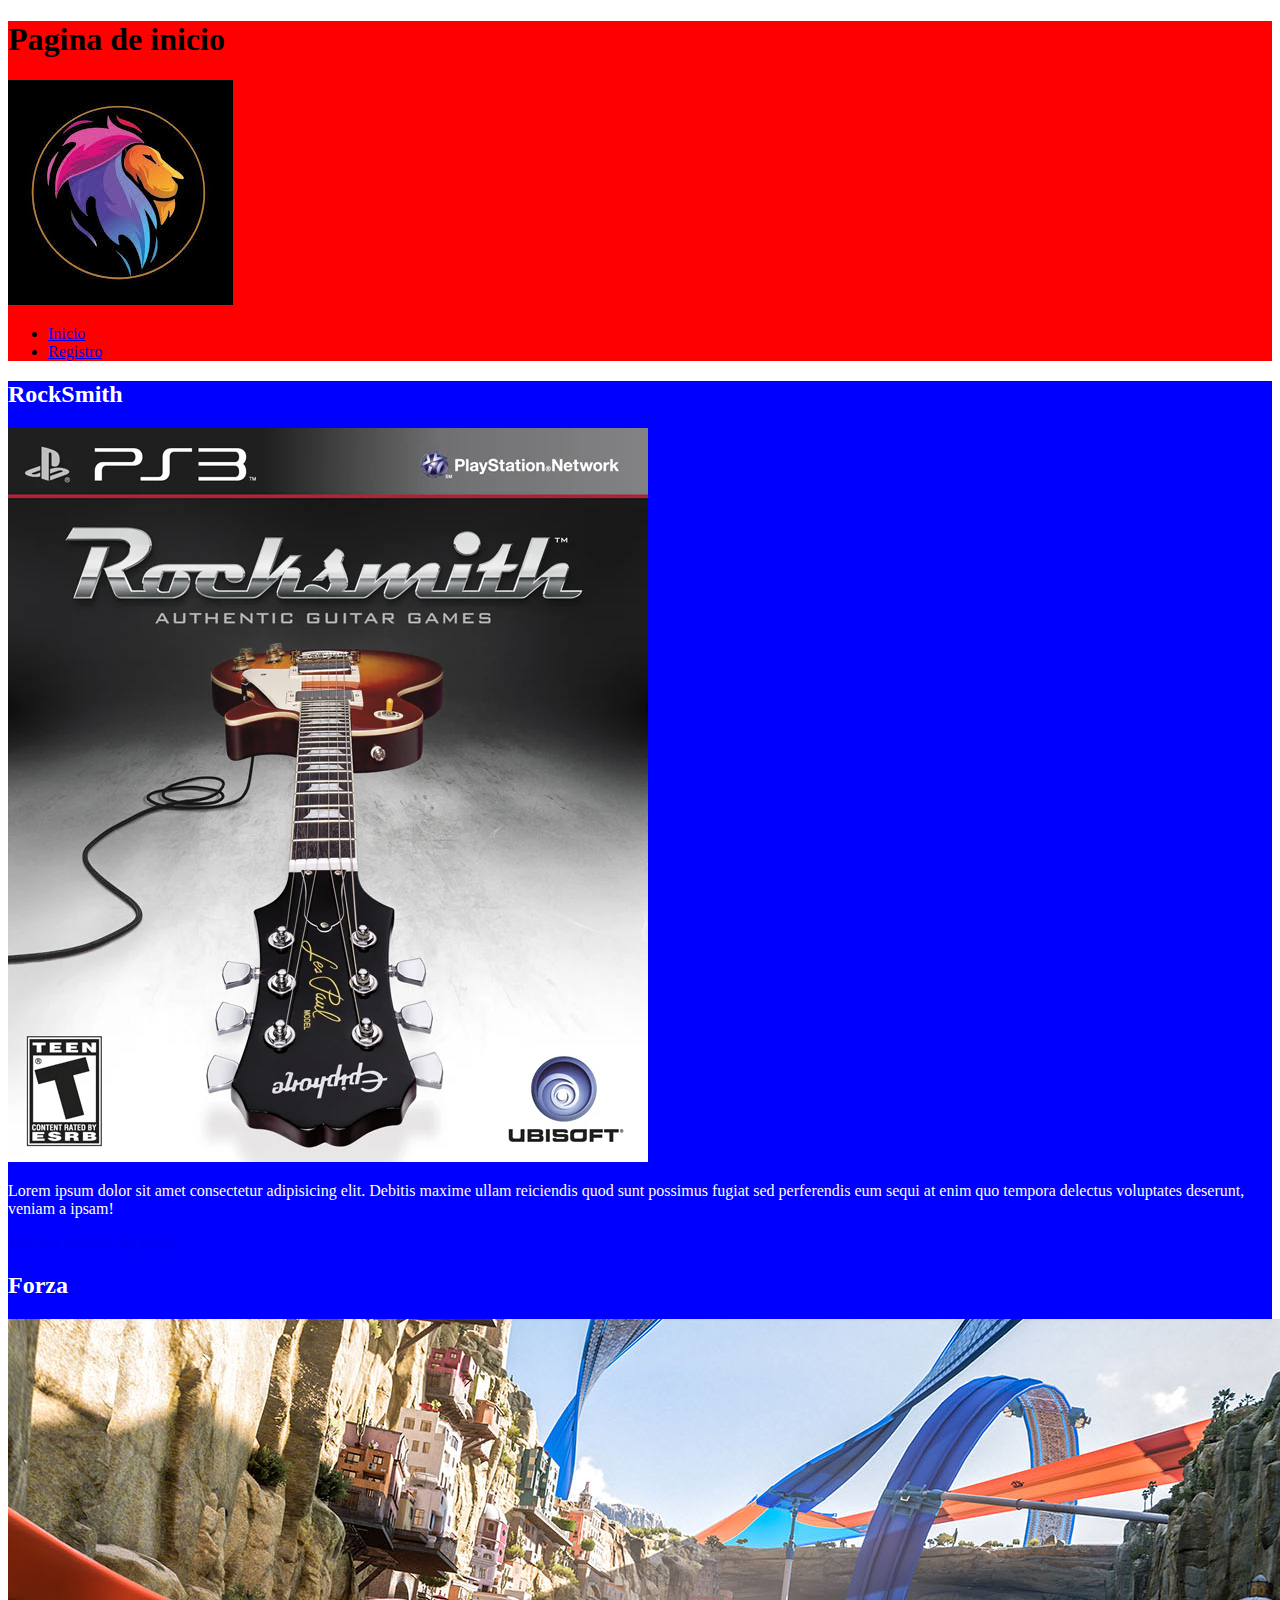
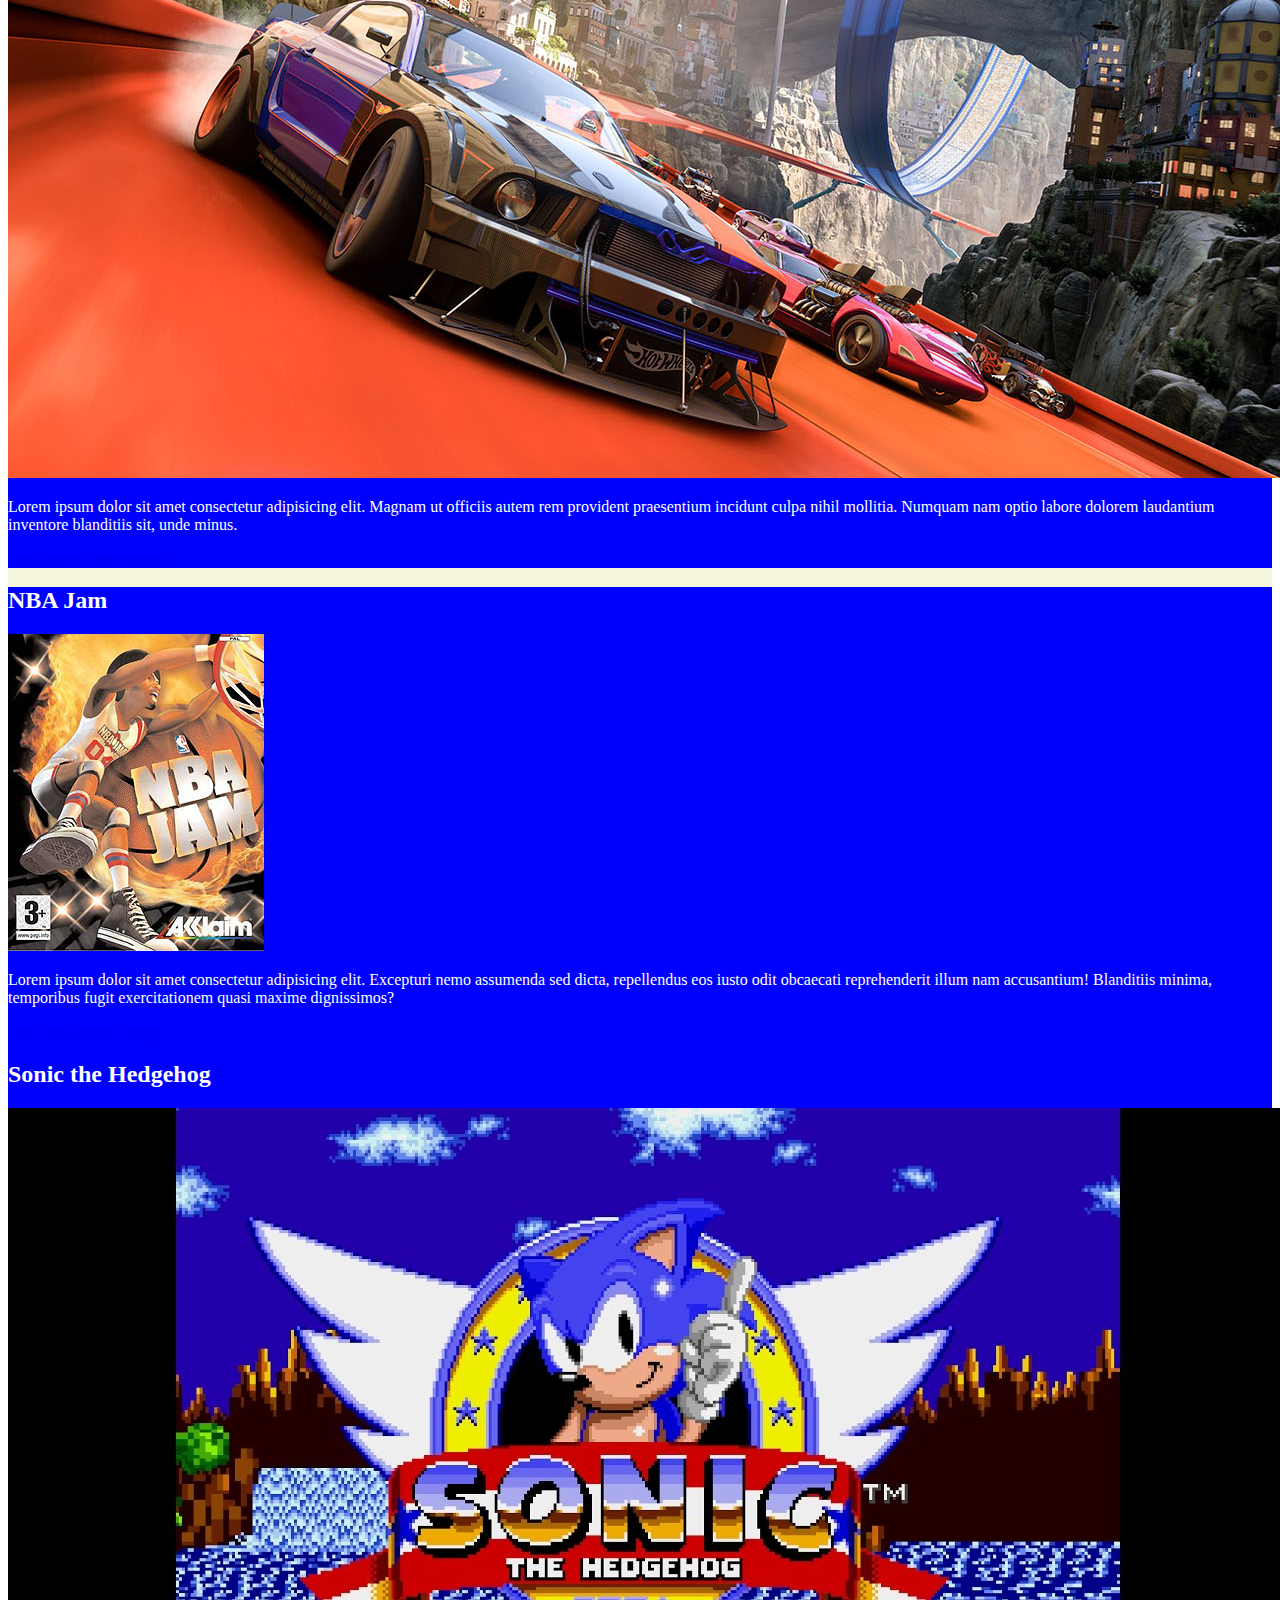
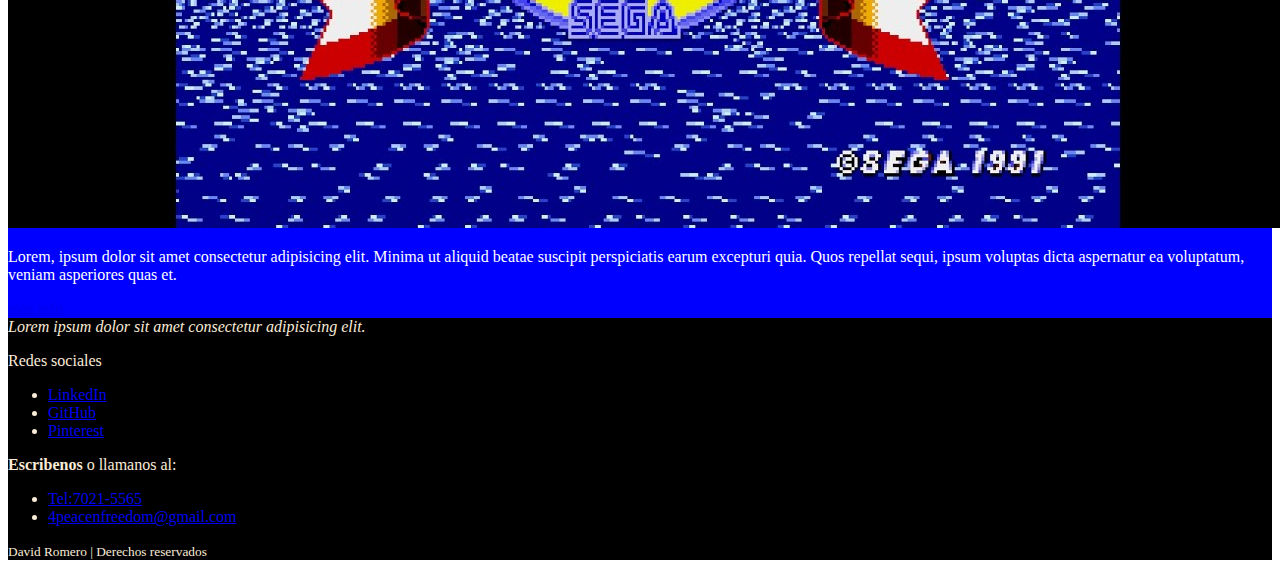
<file: index.html>
<!DOCTYPE html>
<html lang="es">
  <head>
    <meta charset="UTF-8" />
    <meta name="viewport" content="width=device-width, initial-scale=1.0" />
    <link rel="stylesheet" href="css/styles.css" />
    <title>Lion Corp - video games</title>
  </head>
  <body>
    <header>
      <div>
        <!-- logo starts  -->
        <h1 class="mainIndex">Pagina de inicio</h1>
        <img src="assets/logoLion.jpg" alt="Lion Corp" />
      </div>

      <!-- nav menu  -->
      <nav>
        <ul>
          <li><a href="#">Inicio</a></li>
          <li><a href="registro.html">Registro</a></li>
        </ul>
      </nav>
    </header>
    <main>
      <!-- seccion favoritos  -->
      <section class="favoritos">
        <article>
          <h2>RockSmith</h2>
          <div>
            <img
              src="assets/articles/rocksmith1.webp"
              alt="rocksmith video game"
            />
          </div>
          <p>
            Lorem ipsum dolor sit amet consectetur adipisicing elit. Debitis
            maxime ullam reiciendis quod sunt possimus fugiat sed perferendis
            eum sequi at enim quo tempora delectus voluptates deserunt, veniam a
            ipsam!
          </p>
          <div>
            <a href="https://store.ubisoft.com/us/rocksmith-plus?lang=en_US"
              >mira los detalles del juego</a
            >
          </div>
        </article>
        <article>
          <h2>Forza</h2>
          <div>
            <img src="assets/articles/forza1.jpg" alt="forza 5 video game" />
          </div>
          <p>
            Lorem ipsum dolor sit amet consectetur adipisicing elit. Magnam ut
            officiis autem rem provident praesentium incidunt culpa nihil
            mollitia. Numquam nam optio labore dolorem laudantium inventore
            blanditiis sit, unde minus.
          </p>
          <div>
            <a href="https://www.xbox.com/en-US/games/forza-horizon-5"
              >Descarga el video juego</a
            >
          </div>
        </article>
      </section>

      <!-- seccion destacados  -->
      <section class="destacados">
        <article>
          <h2>NBA Jam</h2>
          <div>
            <img src="assets/articles/NBA_Jam.jpg" alt="nba jam video game" />
          </div>
          <p>
            Lorem ipsum dolor sit amet consectetur adipisicing elit. Excepturi
            nemo assumenda sed dicta, repellendus eos iusto odit obcaecati
            reprehenderit illum nam accusantium! Blanditiis minima, temporibus
            fugit exercitationem quasi maxime dignissimos?
          </p>
          <div>
            <a href="https://es.wikipedia.org/wiki/NBA_Jam"
              >mas info sobre el juego</a
            >
          </div>
        </article>
        <article>
          <h2>Sonic the Hedgehog</h2>
          <div>
            <img src="assets/articles/sonic.jpg" alt="sonic video game" />
          </div>
          <p>
            Lorem, ipsum dolor sit amet consectetur adipisicing elit. Minima ut
            aliquid beatae suscipit perspiciatis earum excepturi quia. Quos
            repellat sequi, ipsum voluptas dicta aspernatur ea voluptatum,
            veniam asperiores quas et.
          </p>
          <div>
            <a
              href="https://en.wikipedia.org/wiki/Sonic_the_Hedgehog_(1991_video_game)"
              >mas info</a
            >
          </div>
        </article>
      </section>
    </main>

    <!-- footer  -->
    <footer>
      <address>
        Lorem ipsum dolor sit amet consectetur adipisicing elit.
      </address>

      <div class="redesSociales">
        <nav class="navdos">
          <p>Redes sociales</p>
          <ul>
            <li><a href="#">LinkedIn</a></li>
            <li><a href="#">GitHub</a></li>
            <li><a href="#">Pinterest</a></li>
          </ul>
        </nav>
      </div>
      <div class="contactoDos">
        <p><strong>Escribenos</strong> o llamanos al:</p>
        <ul>
          <li><a href="tel:70215565">Tel:7021-5565</a></li>
          <li>
            <a href="mailto:4peacenfreedom@gmail.com"
              >4peacenfreedom@gmail.com</a
            >
          </li>
        </ul>
      </div>
      <div>
        <p><small>David Romero | Derechos reservados</small></p>
      </div>
    </footer>
  </body>
</html>
</file>
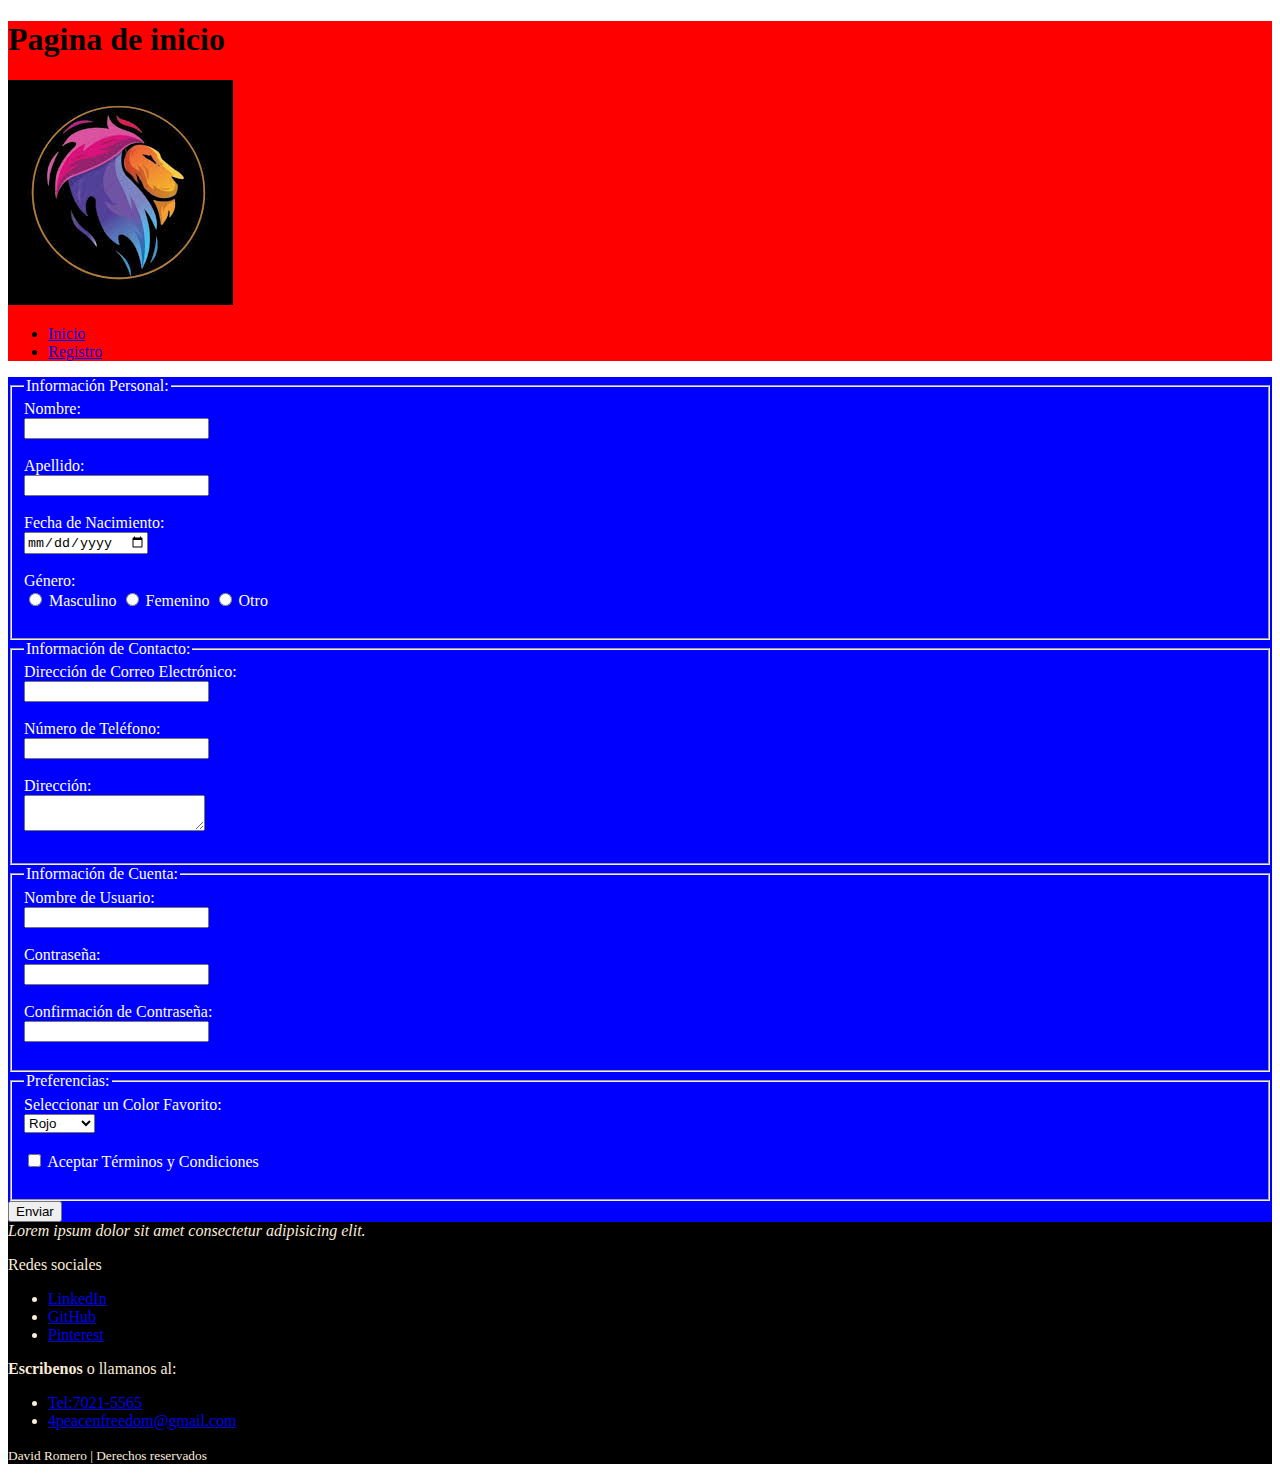
<file: registro.html>
<!DOCTYPE html>
<html lang="es">
  <head>
    <meta charset="UTF-8" />
    <meta name="viewport" content="width=device-width, initial-scale=1.0" />
    <link rel="stylesheet" href="css/styles.css" />
    <title>Lion Corp - video games</title>
  </head>

  <body>
    <header>
      <div>
        <!-- logo starts  -->
        <h1 class="mainIndex">Pagina de inicio</h1>
        <a href="index.html"
          ><img src="assets/logoLion.jpg" alt="Lion Corp"
        /></a>
      </div>

      <!-- nav menu  -->
      <nav>
        <ul>
          <li><a href="index.html">Inicio</a></li>
          <li><a href="#">Registro</a></li>
        </ul>
      </nav>
    </header>
    <main>
      <div class="registro">
        <form action="#" method="post">
          <!-- informacion personal starts here -->
          <fieldset>
            <legend>Información Personal:</legend>
            <label for="nombre">Nombre:</label><br />
            <input type="text" id="nombre" name="nombre" required /><br /><br />

            <label for="apellido">Apellido:</label><br />
            <input
              type="text"
              id="apellido"
              name="apellido"
              required
            /><br /><br />

            <label for="fecha_nacimiento">Fecha de Nacimiento:</label><br />
            <input
              type="date"
              id="fecha_nacimiento"
              name="fecha_nacimiento"
              required
            /><br /><br />

            <label>Género:</label><br />
            <input
              type="radio"
              id="masculino"
              name="genero"
              value="Masculino"
              required
            />
            <label for="masculino">Masculino</label>
            <input type="radio" id="femenino" name="genero" value="Femenino" />
            <label for="femenino">Femenino</label>
            <input type="radio" id="otro" name="genero" value="Otro" />
            <label for="otro">Otro</label><br /><br />
          </fieldset>
          <!-- informacion de contacto starts here -->
          <fieldset>
            <legend>Información de Contacto:</legend>
            <label for="email">Dirección de Correo Electrónico:</label><br />
            <input type="email" id="email" name="email" required /><br /><br />

            <label for="telefono">Número de Teléfono:</label><br />
            <input
              type="tel"
              id="telefono"
              name="telefono"
              required
            /><br /><br />

            <label for="direccion">Dirección:</label><br />
            <textarea id="direccion" name="direccion"></textarea><br /><br />
          </fieldset>
          <!-- informacion de cuenta starts here  -->
          <fieldset>
            <legend>Información de Cuenta:</legend>
            <label for="usuario">Nombre de Usuario:</label><br />
            <input
              type="text"
              id="usuario"
              name="usuario"
              required
            /><br /><br />

            <label for="contrasena">Contraseña:</label><br />
            <input
              type="password"
              id="contrasena"
              name="contrasena"
              required
            /><br /><br />

            <label for="confirmar_contrasena">Confirmación de Contraseña:</label
            ><br />
            <input
              type="password"
              id="confirmar_contrasena"
              name="confirmar_contrasena"
              required
            /><br /><br />
          </fieldset>
          <!-- informacion de preferencias starts here  -->
          <fieldset>
            <legend>Preferencias:</legend>
            <label for="color">Seleccionar un Color Favorito:</label><br />
            <select id="color" name="color">
              <option value="Rojo">Rojo</option>
              <option value="Azul">Azul</option>
              <option value="Verde">Verde</option>
              <option value="Amarillo">Amarillo</option></select
            ><br /><br />

            <input
              type="checkbox"
              id="terminos_condiciones"
              name="terminos_condiciones"
              required
            />
            <label for="terminos_condiciones"
              >Aceptar Términos y Condiciones</label
            ><br /><br />
          </fieldset>
          <!-- boton  -->
          <input type="submit" value="Enviar" />
        </form>
      </div>
    </main>
    <footer>
      <address>
        Lorem ipsum dolor sit amet consectetur adipisicing elit.
      </address>

      <div class="redesSociales">
        <nav class="navdos">
          <p>Redes sociales</p>
          <ul>
            <li><a href="#">LinkedIn</a></li>
            <li><a href="#">GitHub</a></li>
            <li><a href="#">Pinterest</a></li>
          </ul>
        </nav>
      </div>
      <div class="contactoDos">
        <p><strong>Escribenos</strong> o llamanos al:</p>
        <ul>
          <li><a href="tel:70215565">Tel:7021-5565</a></li>
          <li>
            <a href="mailto:4peacenfreedom@gmail.com"
              >4peacenfreedom@gmail.com</a
            >
          </li>
        </ul>
      </div>
      <div>
        <p><small>David Romero | Derechos reservados</small></p>
      </div>
    </footer>
  </body>
</html>
</file>
<file: css/styles.css>
header {
  background-color: red;
}

main {
  background-color: beige;
}

footer {
  background-color: black;
  color: antiquewhite;
}

.favoritos,
.destacados,
.registro {
  background-color: blue;
  color: white;
}
</file>
